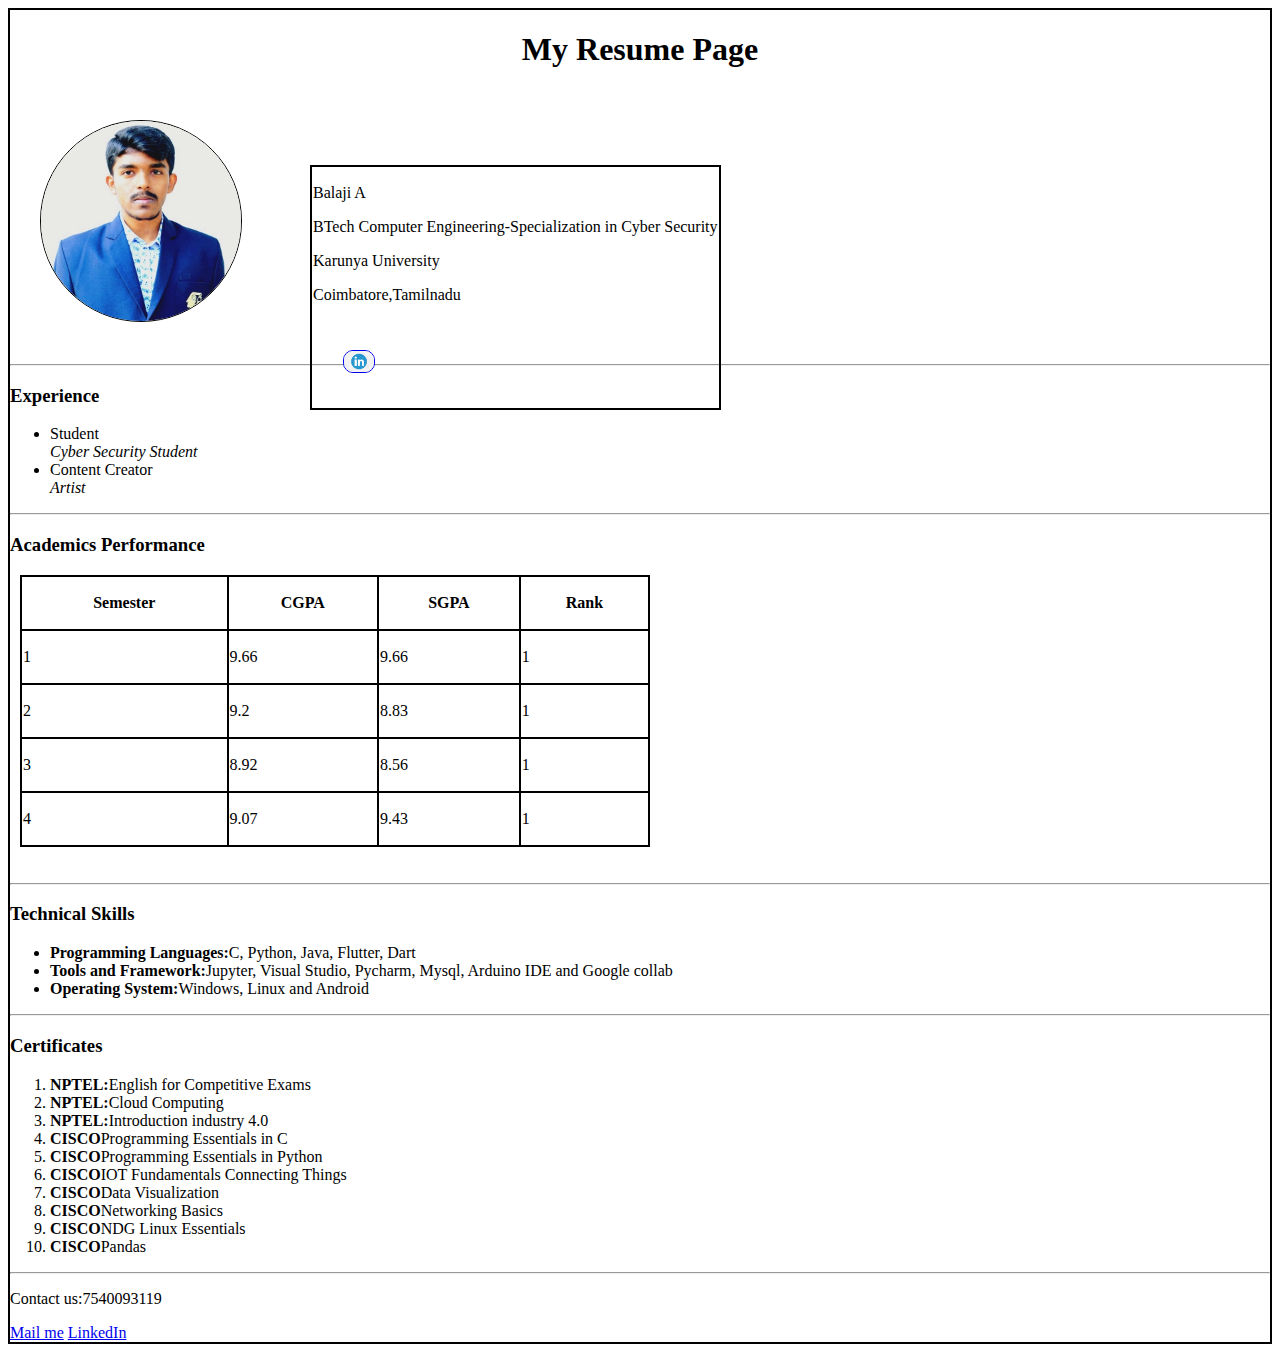
<file: Ex1-FullStack/index copy.html>
<!DOCTYPE html>
<html lang="en">
<head>
    <meta charset="UTF-8">
    <meta name="viewport" content="width=device-width, initial-scale=1.0">
    <title>My Resume</title>
    <link rel="stylesheet" href="style.css">
</head>
<body>
    <h1 style="text-align: center ;">My Resume Page</h1>
    <img src="images/profile_images.jpeg" width="200px" height="200px" style="border-radius: 900px;">
    <div class="p1">
    <p>Balaji A</p>
    <p>BTech Computer Engineering-Specialization in Cyber Security</p>
    <p>Karunya University</p>
    <p>Coimbatore,Tamilnadu</p>
    <a href="https://in.linkedin.com/in/balaji-a-a0b997249"><img src="images/Linkedin.png"  width="30px"></a>
    </div>

    <hr>
    <h3>Experience</h3>
    <ul>
        <li>Student </li>
        <i>Cyber Security Student</i>
        <li>Content Creator </li>
        <i>Artist</i>

    </ul>


    <hr>

    <div>
    <h3>Academics Performance</h3>
    <table width="250px" height="150px" style="border: 1px solid;">
        <thead>
            <tr>
                <th>Semester</th>
                <th>CGPA</th>
                <th>SGPA</th>
                <th>Rank</th>
            </tr>
        </thead>
        <tbody>
            <tr>
                <td>1</td>
                <td>9.66</td>
                <td>9.66</td>
                <td>1</td>
            </tr>
            <tr>
                <td>2</td>
                <td>9.2</td>
                <td>8.83</td>
                <td>1</td>
            </tr>
            <tr>
                <td>3</td>
                <td>8.92</td>
                <td>8.56</td>
                <td>1</td>
            </tr>
            <tr>
                <td>4</td>
                <td>9.07</td>
                <td>9.43</td>
                <td>1</td>
            </tr>
        </tbody>
    </table>
    <br>
    <hr>
    </div>

    <div>
    <h3>Technical Skills</h3>
    <ul>
        <li><b>Programming Languages:</b>C, Python, Java, Flutter, Dart</li>
        <li><b>Tools and Framework:</b>Jupyter, Visual Studio, Pycharm, Mysql, Arduino IDE and Google collab</li>
        <li><b>Operating System:</b>Windows, Linux and Android</li>
    </ul>
    <hr>
    </div>

    <div>
        <h3>Certificates</h3>
        <ol type="1">
            <li><b>NPTEL:</b>English for Competitive Exams</li>
            <li><b>NPTEL:</b>Cloud Computing</li>
            <li><b>NPTEL:</b>Introduction industry 4.0</li>
            <li><b>CISCO</b>Programming Essentials in C</li>
            <li><b>CISCO</b>Programming Essentials in Python</li>
            <li><b>CISCO</b>IOT Fundamentals Connecting Things </li>
            <li><b>CISCO</b>Data Visualization</li>
            <li><b>CISCO</b>Networking Basics</li>
            <li><b>CISCO</b>NDG Linux Essentials</li>
            <li><b>CISCO</b>Pandas</li>
        </ol>
        <hr>
    </div>

    <p>Contact us:7540093119</p>
    <a href="mailto:balajia@karunya.edu.in">Mail me</a>
    <a href="https://in.linkedin.com/in/balaji-a-a0b997249">LinkedIn</a>

</body>
</html>
</file>
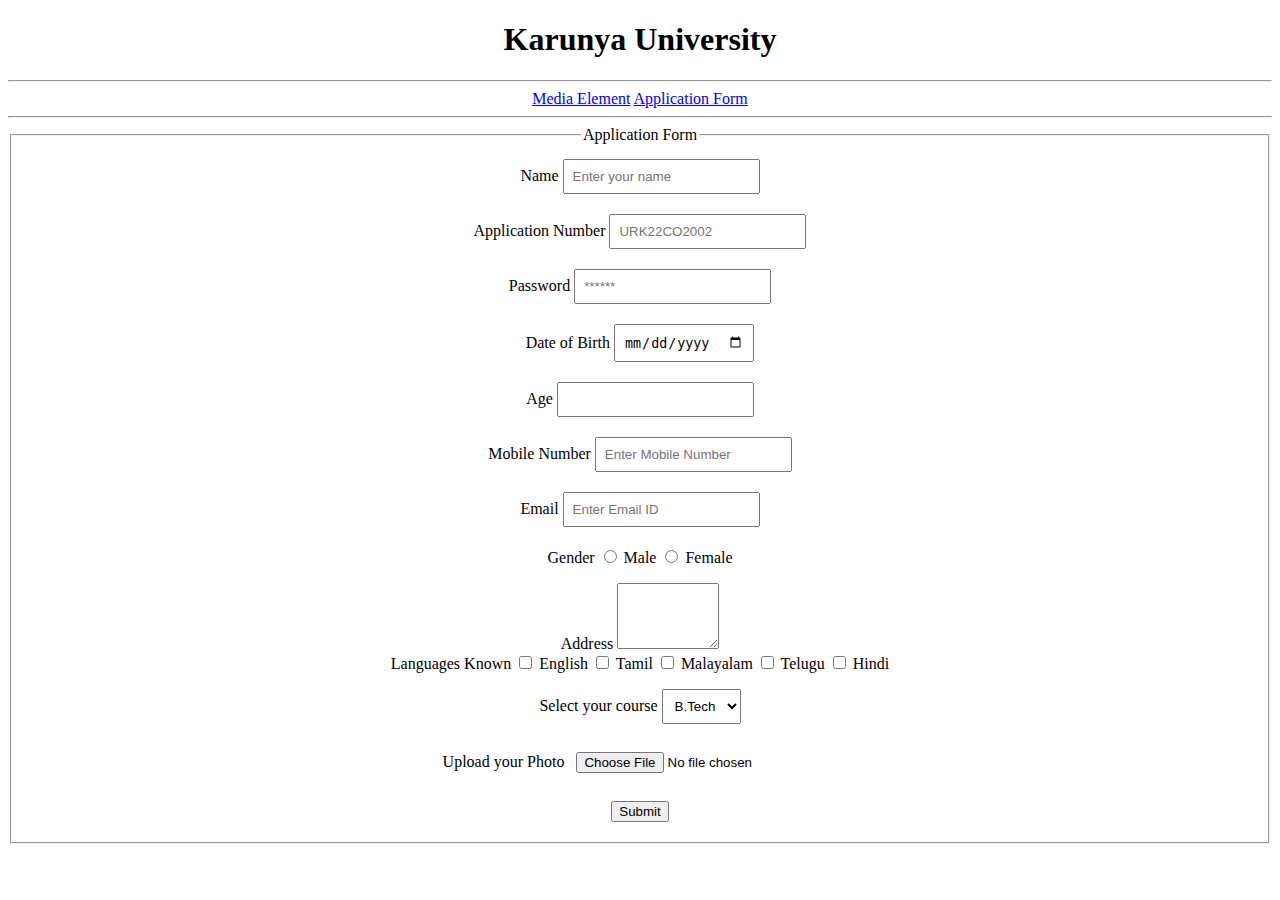
<file: Ex2-FullStack/Secondpage.html>
<!DOCTYPE html>
<html lang="en">
<head>
    <meta charset="UTF-8">
    <meta name="viewport" content="width=device-width, initial-scale=1.0">
    <title>Second Page</title>
    <style>
        label{
            text-align: center;
        }
        form{
            text-align: center;
            padding: 10px;
        }
        label {
           margin-bottom: 10px; 
        }

        input, select {
            margin-bottom: 20px; 
            padding: 8px;
            align-items: center;
        }
        
    </style>
</head>
<body>
    <h1 style="text-align: center;">Karunya University</h1>
    <hr>
    <div style="text-align: center;">
        <a href="Firstpage.html">Media Element</a>
        <a href="Secondpage.html">Application Form</a>
        <hr>
    </div>

    <fieldset>
        <legend style="text-align: center;">Application Form</legend>
        <div>
        <form>
            <label>Name</label>
            <input type="text" placeholder="Enter your name"><br>
            <label>Application Number</label>
            <input type="text" placeholder="URK22CO2002"><br>
            <label>Password</label>
            <input type="password" placeholder="******"><br>
            <label>Date of Birth</label>
            <input type="date" placeholder="Enter your name"><br>
            <label>Age</label>
            <input type="number"><br>
            <label>Mobile Number</label>
            <input type="number" placeholder="Enter Mobile Number"><br>
            <label>Email</label>
            <input type="email" placeholder="Enter Email ID"><br>

            <label>Gender</label>
            <input type="radio" name="Gender" value="Male">
            <label>Male</label>
            <input type="radio" name="Gender" value="Female">
            <label>Female</label><br>

            <label>Address</label>
            <textarea  rows="4" cols="10" ></textarea><br>

            <label>Languages Known</label>
            <input type="checkbox">
            <label>English</label>
            <input type="checkbox">
            <label>Tamil</label>
            <input type="checkbox">
            <label>Malayalam</label>
            <input type="checkbox">
            <label>Telugu</label>
            <input type="checkbox">
            <label>Hindi</label><br>

            <label>Select your course</label>
            <select id="course" required>
                <option value="btech">B.Tech</option>
                <option value="mba">MBA</option>
                <option value="msc">M.Sc</option>
            </select><br>

            <label for="fileUpload">Upload your Photo</label>
            <input type="file" id="fileUpload" name="fileUpload" accept="image/*" required><br>

            <button type="submit">Submit</button>
            
        </form>
        </div>
    </fieldset>
    
</body>
</html>
</file>
<file: Ex1-FullStack/style.css>
body{
    background-repeat:no-repeat;
    background-attachment: fixed;
    border: 2px solid;
}
img{
    position: relative;
    margin: 30px;
    border-radius: 10px;
    border: 1px solid;
}
.p1{
    border: 2px solid;
    padding: 1px;
    margin: 10px;
    position: absolute;
    left: 300px;
    bottom: 480px;
    

}
table,th,td{
    margin: 10px;
    border:2px solid;
    height: 50px;
    border-collapse: collapse;

}
table{
    width: 50%;
}
td:hover{
    background-color: rgb(198, 196, 196);
}
</file>
